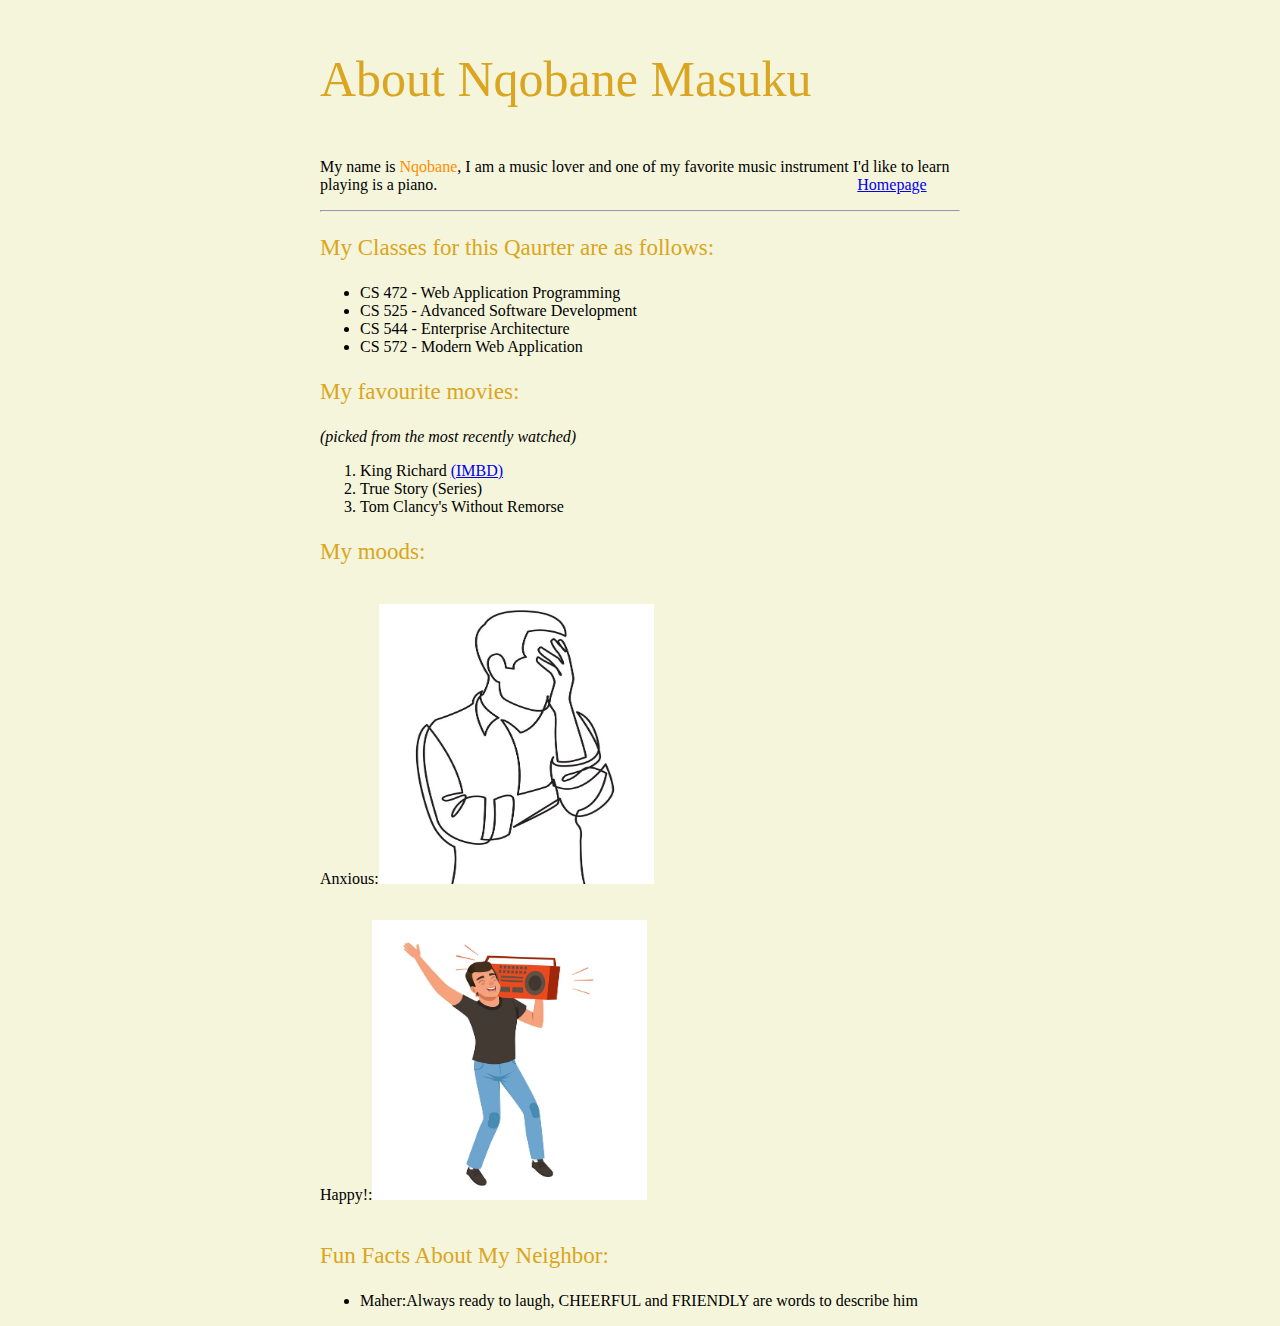
<file: aboutme.html>
<!DOCTYPE html>
<html lang="en">
    <head>
        <meta charset="utf-8" />
        <title>About Me</title>
        <link rel="stylesheet" href="styleme.css">
    </head>

    <body class="b-background b-size b-position">
        <p class="p-large main-font-color">About Nqobane Masuku</p>

        <p>My name is <span>Nqobane</span>, I am a music lover and one of my favorite music instrument I'd like to learn playing is a piano.
            <a class="align-right" href="index.html">Homepage</a></p>
        <hr>

        <div>
            <p class="main-font-style">My Classes for this Qaurter are as follows:</p>
            <ul>
                <li>CS 472 - Web Application Programming</li>
                <li>CS 525 - Advanced Software Development</li>
                <li>CS 544 - Enterprise Architecture</li>
                <li>CS 572 - Modern Web Application</li>
            </ul>
        </div>

        <div>
            <p class="main-font-style">My favourite movies:</p>
            <i>(picked from the most recently watched)</i>
            <ol>
                <li>King Richard <a href="https://www.imdb.com/title/tt9620288/">(IMBD)</a></li>
                <li>True Story (Series)</li>
                <li>Tom Clancy's Without Remorse</li>
            </ol>
        </div>

        <div>
            <p class="main-font-style">My moods:</p>
            <div class="moods">
                <p>Anxious:<img src="images/anximage.jpg" class="mood-size" alt="Worried" /></p>
            </div>
            <div class="moods">
                <p>Happy!:<img src="images/music.jpg" class="mood-size" alt="Happy" /></p>
            </div>
        </div>

        <div>
            <p class="main-font-style">Fun Facts About My Neighbor:</p>
            <ul>
                <li>Maher:Always ready to laugh, CHEERFUL and FRIENDLY are words to describe him </li>
            </ul>
        </div>
    </body>

</html>
</file>
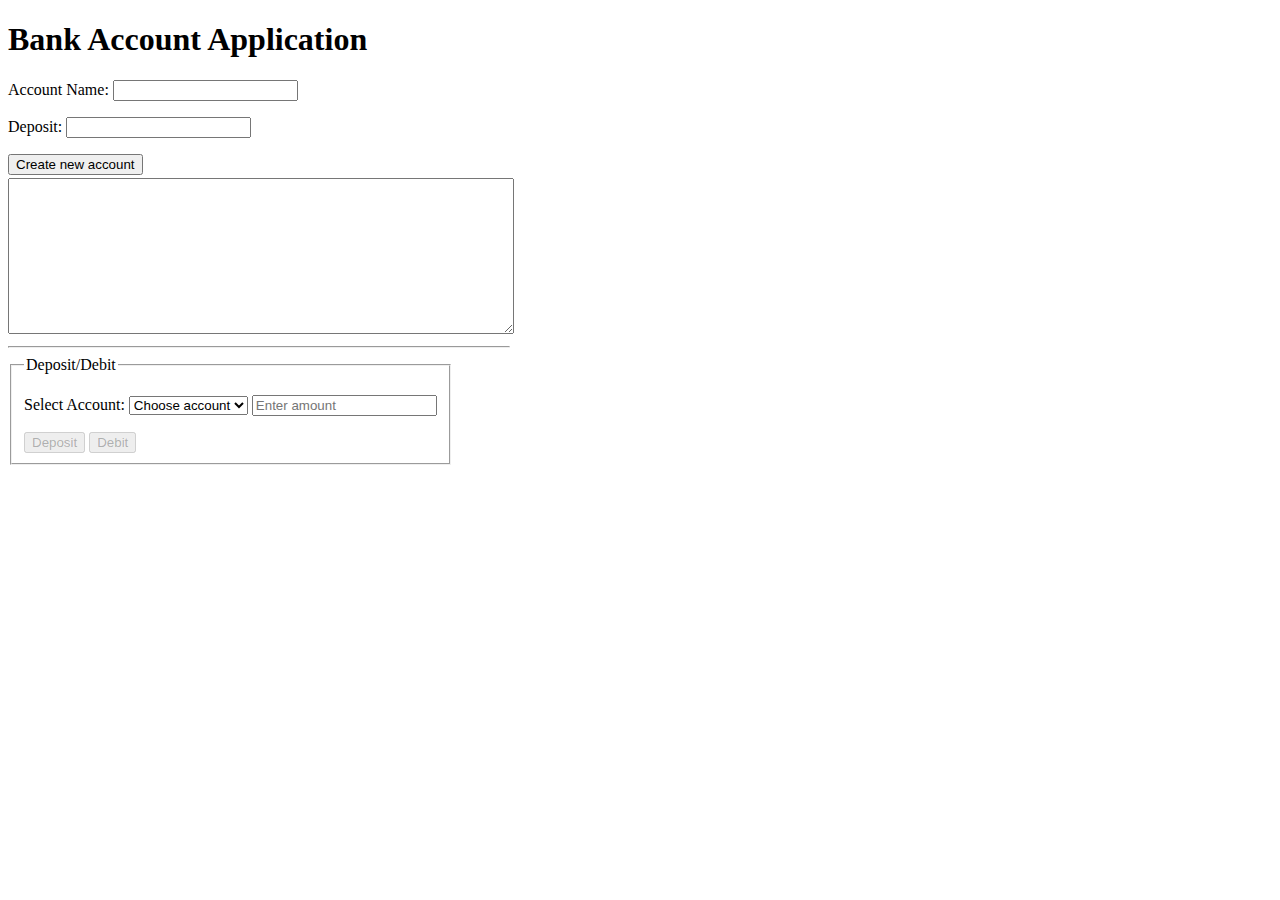
<file: accountapp.html>
<!DOCTYPE html>

<html><head>
		<title>Account App</title>
		<script src="accountapplication.js"></script>
		
	</head>

	<body onload="onpload()">
    <h1>Bank Account Application</h1>

    <p>Account Name: <input type="text" name="uname" id="uid"> </p>
    <p>Deposit: <input type="text" name="depname" id="depid"> </p>
    <button type="button" name="btn" id="btnid" onclick="addAccount()">Create new account</button><br>
    <textarea type="text" id="txta" columns="160" rows="4" style="margin-top: 3px; width: 500px; height:150px"></textarea><br>
	<hr style="width: 500px; float: left;"><br>

    <fieldset style="width: max-content; float: left;">
        <legend>Deposit/Debit</legend>
        <p>Select Account: <select name="accs" id="accounts" onclick="enable()">
            <option value="0">Choose account</option>
            </select>
            <input type="text" name="money" id="money" placeholder="Enter amount">
        </p>
        <button type="button" name="btn" id="deposit" onclick="deposit()">Deposit</button>
        <button type="button" name="btn" id="debit" onclick="debit()">Debit</button>
    </fieldset>

   


</body></html>
</file>
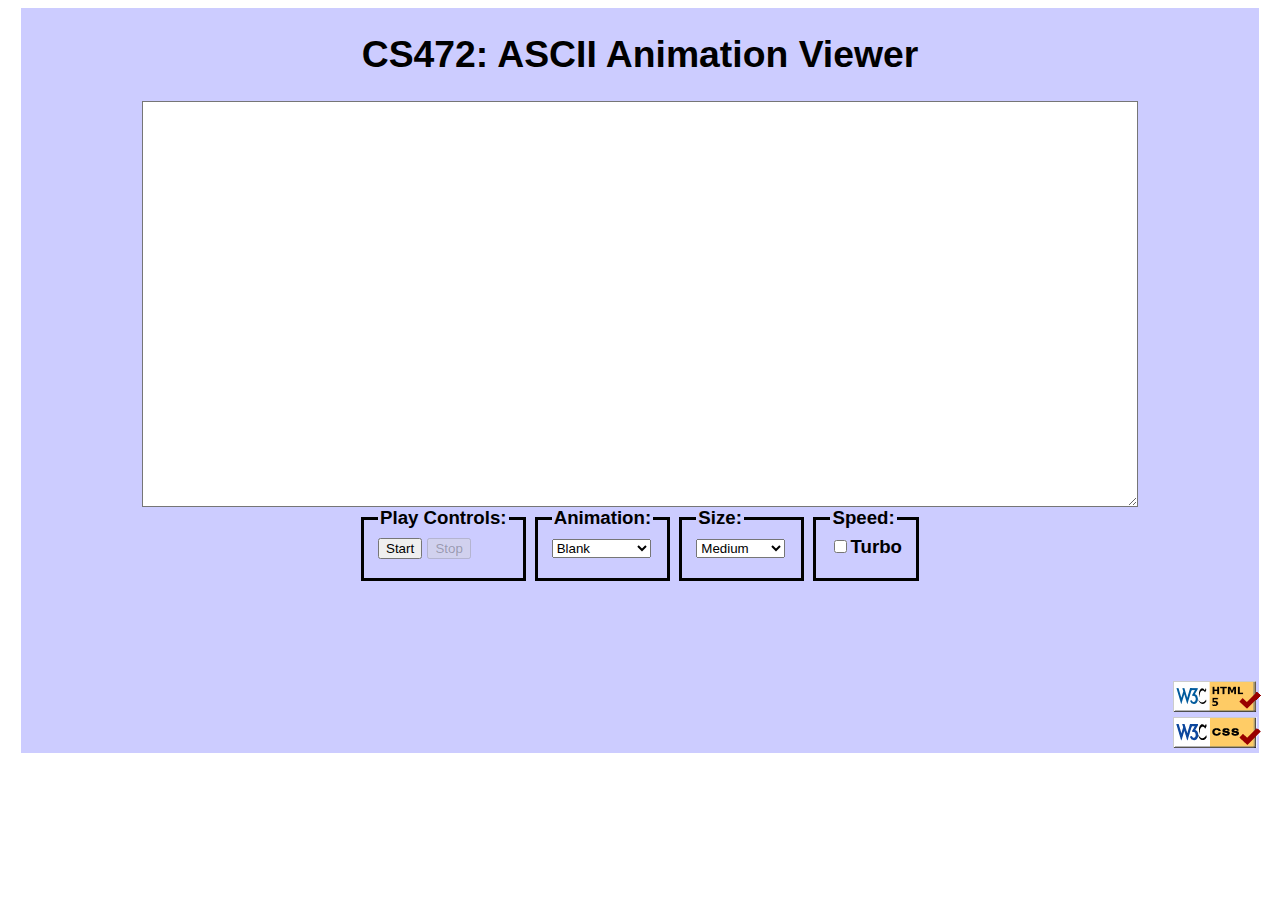
<file: ascii.html>
<!DOCTYPE html>
<html>

<head>
    <meta http-equiv="Content-Type" content="text/html; charset=UTF-8">
    <title>ASCII Animation</title>
    <link rel="stylesheet" type="text/css" href="ascii.css">
    <script src="https://ajax.googleapis.com/ajax/libs/jquery/3.2.1/jquery.min.js"></script>
    <script src="animations.js"></script>
    <script src="ascii.js"></script>
</head>

<body>
    <div class="main">
         <h1>CS472: ASCII Animation Viewer</h1>
         <textarea id="text-area" cols="80" rows="20"></textarea>

         <div id="controls">
            <fieldset>
                <legend>Play Controls:</legend>
                <button id="start">Start</button>
				<button id="stop" disabled>Stop</button>
               
            </fieldset>

            <fieldset>
                <legend>Animation:</legend>
                <select id="animation">
                    <option selected="selected" value="Blank">Blank</option>
					<option value="Exercise">Exercise</option>
					<option value="Juggler">Juggler</option>
					<option value="Bike">Bike</option>
					<option value="Dive">Dive</option>
                    <option>Custom</option>
                 
                </select>
               
            </fieldset>

            <fieldset>
                <legend>Size:</legend>
                <select id="fontsize">
                    <option value="Tiny">Tiny</option>                                              
					<option value="Small">Small</option>                        
					<option value="Medium" selected="selected">Medium</option>                                           
					<option value="Large">Large</option>                        
					<option value="Extra Large">Extra Large</option>                       
					<option value="XXL">XXL</option>                         
				</select>
               
            </fieldset>

            <fieldset>
                <legend>Speed:</legend>
                <label><input id="turbo" type="checkbox">Turbo</label>
               
            </fieldset>
         </div>

         <div id="validate">
            <a href="https://validator.w3.org/check/referer"> 
                <img src="./images/w3c-html.png" alt="html validator">
            </a><br>
            <a href="https://jigsaw.w3.org/css-validator/check/referer">
                <img src="./images/w3c-css.png" alt="css validator">
            </a><br>
        </div>
    </div>
  
</body>

</html>
</file>
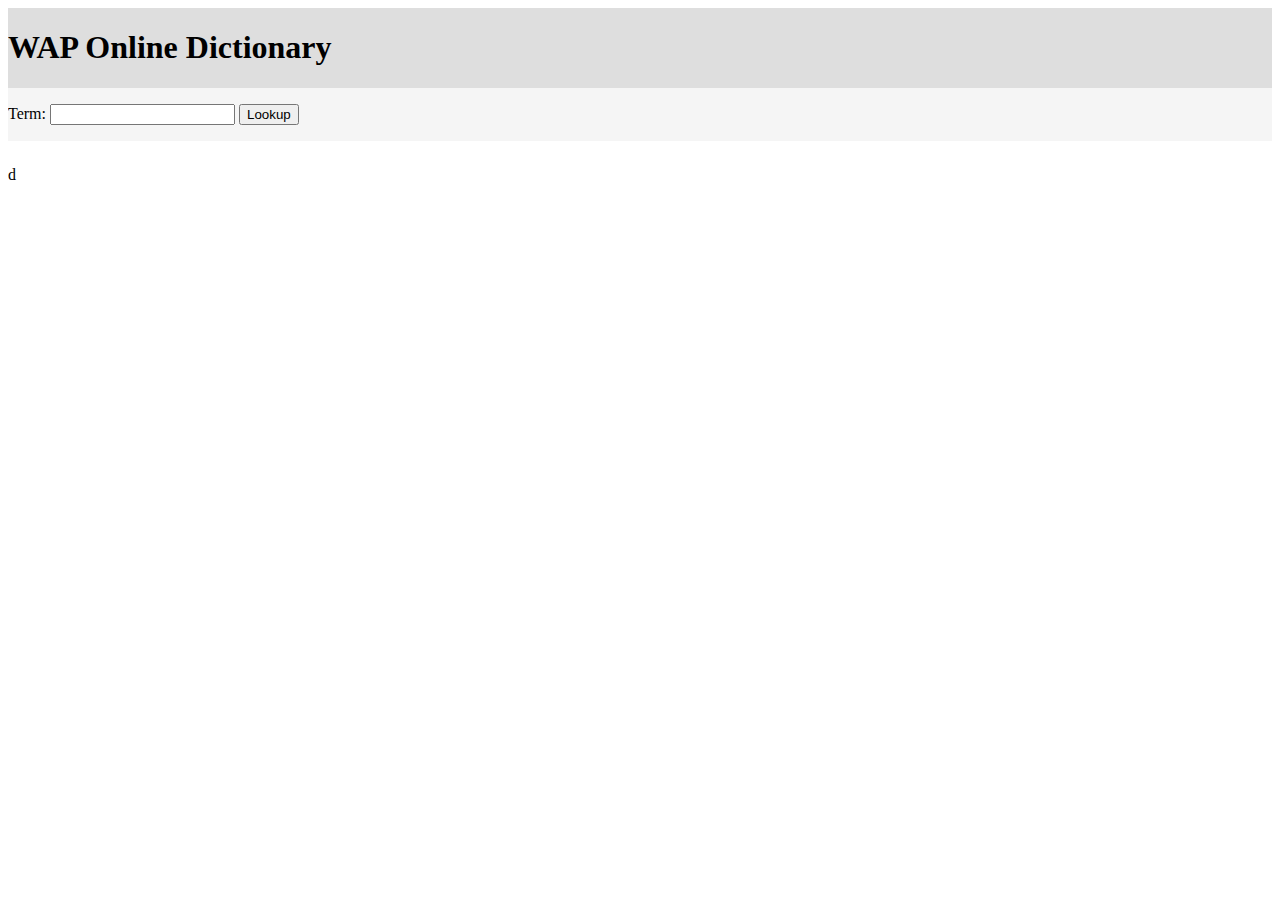
<file: dict.html>
<!DOCTYPE html>
<html lang="en">
<head>
<title>WAP Dictionary</title>
<script src="https://ajax.googleapis.com/ajax/libs/jquery/3.2.1/jquery.min.js"></script>
<link rel="stylesheet" type="text/css" href="dict.css">
<script src="dict.js"></script>
<meta name="viewport" content="width=device-width, initial-scale=1">
</head>

<body>
<div class="headingdiv">
    <h1>WAP Online Dictionary</h1>
</div>

<div class="inputdiv">
<p>Term: <input type="text" name="word" id="word"/> <input type="submit" name="button" id="btn" value="Lookup"></p>
</div>

<div class="resultsdiv">
   d
</div>

</body>
</html>
</file>
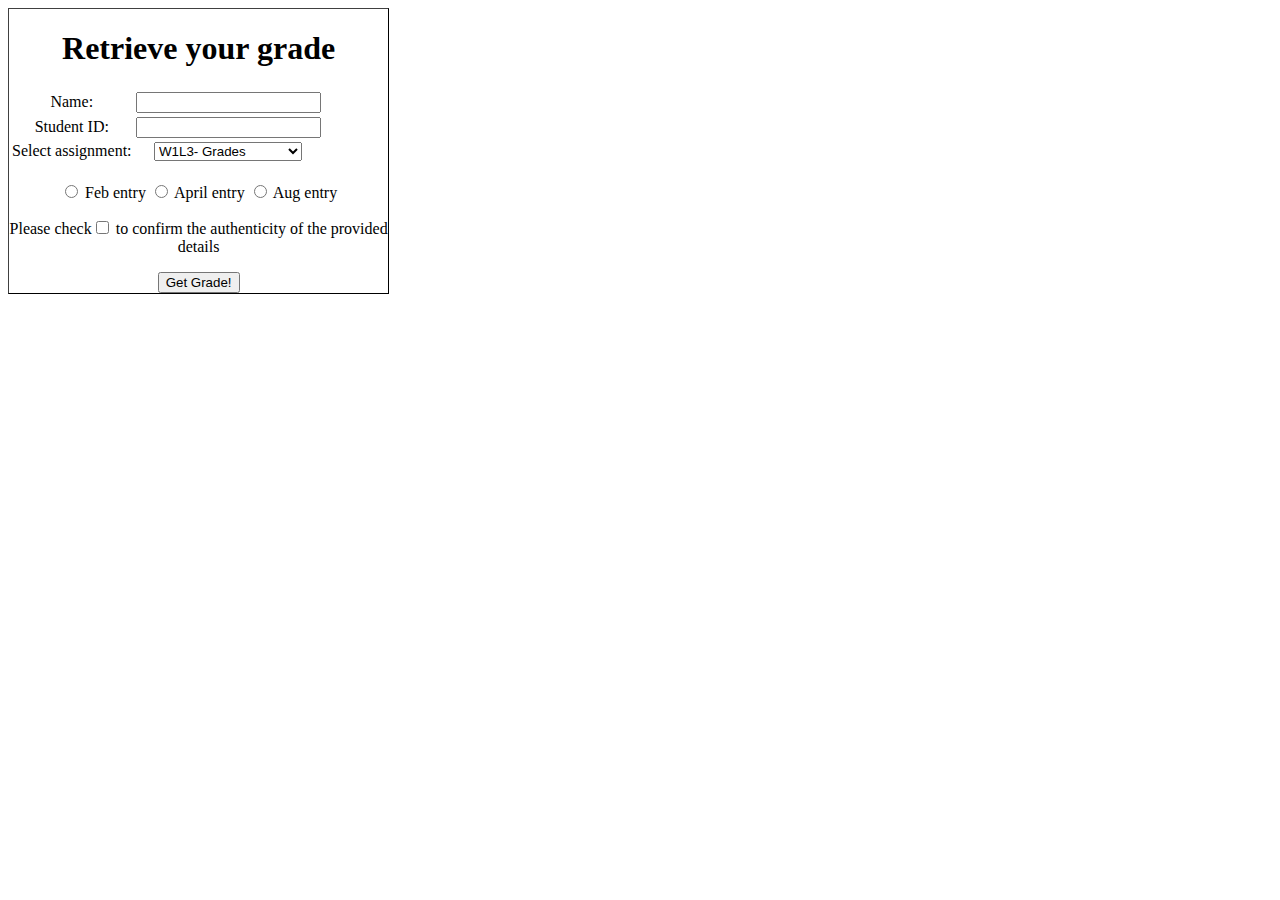
<file: grades.html>
<!DOCTYPE html>
<html>

<head>
    <title>Retrieve Grade</title>
    <style>
        .myDiv {
          border: 1px outset #404040;
          text-align: center;
          width: 30%;
          height: 22%;
        }
        </style>
</head>

<body>
    <div class="myDiv">
    <h1>Retrieve your grade</h1>
    
    <form action="http://mumstudents.org/params.php">
        <table>
            <tr><td>Name:</td><td><input name="name" /></td></tr>
            <tr><td>Student ID:</td><td><input name="id" /></td></tr>
            <tr><td>Select assignment:</td><td>
                <select name="assignmentToViewGradesFor">
                    <option>W1L3- Grades</option>
                    <option>W1L1- HomePage</option>
                    <option>W1L2- About Me</option>
                    <option>W1L3- Recipe</option>
                    <option>W1L4- Movie Review</option>
                    </optgroup>
                    </select>

            </td></tr>
            
        </table>
            <br>

            <input type="radio" name="cc" value="Feb entry" /> Feb entry
            <input type="radio" name="cc" value="April entry" /> April entry
            <input type="radio" name="cc" value="Aug entry" /> Aug entry 

            <p>Please check<input type="checkbox" name="confirmation" /> to confirm the authenticity of the provided details</p>
      
        <input type="submit" value="Get Grade!"/> 

        </form>

    </div>
</body>

</html>
</file>
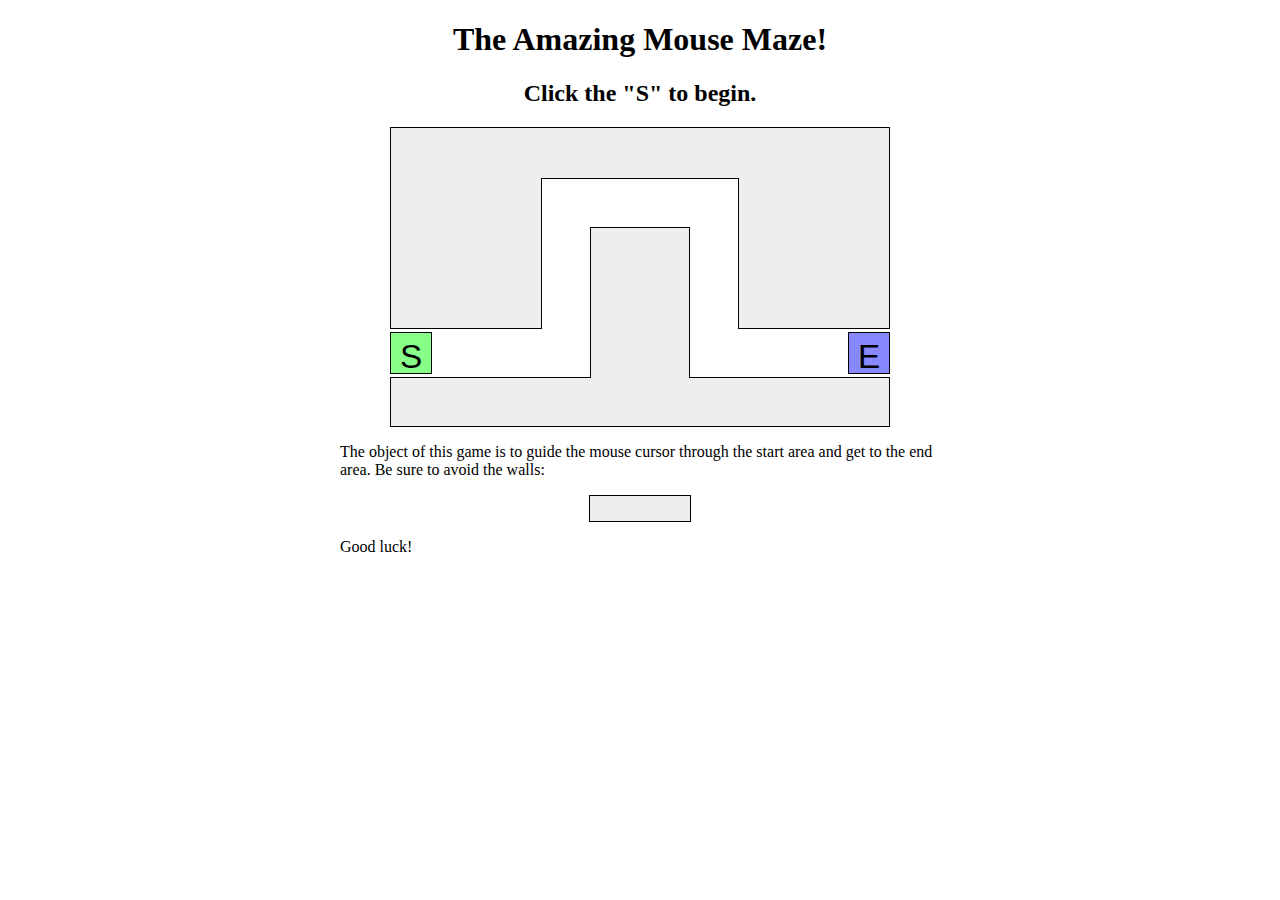
<file: maze.html>
<!DOCTYPE html>
<html><!--
	CSE 190 M Lab 7 HTML file
	You should download this file for your lab, but you should not edit its contents.
	--><head><meta http-equiv="Content-Type" content="text/html; charset=UTF-8">
		<title>Maze!</title>
		
		<!-- provided files; do not modify -->
		<script src="https://ajax.googleapis.com/ajax/libs/jquery/3.2.1/jquery.min.js"></script>
		<link href="maze.css" type="text/css" rel="stylesheet">
		<script src="jquery.min.js" type="text/javascript"></script>
		
		<!-- your code -->
		<script src="maze.js" type="text/javascript"></script>
	</head>

	<body>
		<h1>The Amazing Mouse Maze!</h1>
		<h2 id="status">Click the "S" to begin.</h2>
		
		<!-- This part of the page represents the maze -->
		<div id="maze">
			<div id="start">S</div>
			<div class="boundary" id="boundary1"></div>
			<div class="boundary"></div>
			<div class="boundary"></div>
			<div class="boundary"></div>
			<div class="boundary"></div>
			<div id="end">E</div>
		</div>
		
		<p>
			The object of this game is to guide the mouse cursor through the start area and get to the end area.  Be sure to avoid the walls:
		</p>
		
		<div class="boundary example"></div>
		
		<p>
			Good luck!
		</p>
	

</body></html>
</file>
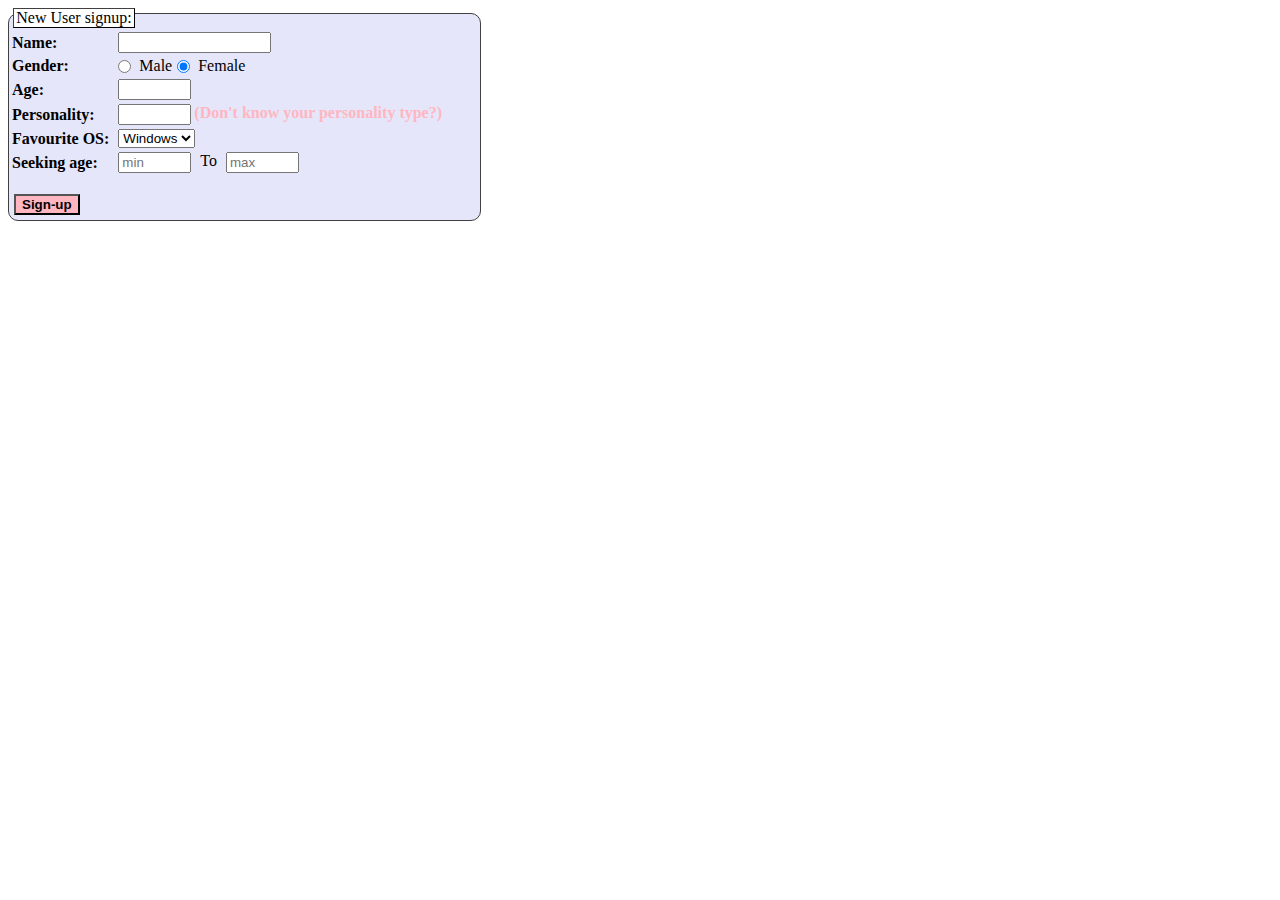
<file: signup.html>
<!DOCTYPE html>
<html>

<head>
    <title>Sign-up</title>
    <link rel="stylesheet" href="signupc.css">
</head>

<body>
    <div class="myDiv">    
    <form action="http://mumstudents.org/params.php">
        <table>
            <tr><td class="txt">Name:</td><td><input name="name" class="input1" size="16"/></td></tr>
            <tr><td class="txt">Gender:</td><td><input type="radio" name="cc" value="Male" class="input1"/> <span class="input1">Male</span>
                <input type="radio" name="cc" value="Female" checked class="input1"/> <span class="input1">Female</span></td></tr> 

            <tr><td class="txt">Age:</td><td><input name="age"  size="6" class="input1" maxlength="2"/></td></tr>    
            <tr><td class="txt">Personality:</td><td><input name="personality"  size="6" class="input1"/><span class="sp">(Don't know your personality type?)</span></td></tr>   
            <tr><td class="txt">Favourite OS:</td><td>
                <select name="os" class="input1">
                    <option>Windows</option>
                    <option>Mac OS</option>
                    <option>Linux</option>
                  
                    </select>

            </td></tr>
            <tr><td class="txt">Seeking age:</td><td><input name="ageMin" size="6" class="input1" placeholder="min" maxlength="2"/> 
                <span class="input1">&nbsp;To&nbsp;</span><input name="ageMax"  size="6" class="input1" placeholder="max" maxlength="2"/></td></tr>    
            
        </table>
            <br>

        <input type="submit" value="Sign-up" class="input1 txt" style="background-color:lightpink;"/> 

        </form>

    </div>

    <div class="fdiv">New User signup:</div>
</body>

</html>
</file>
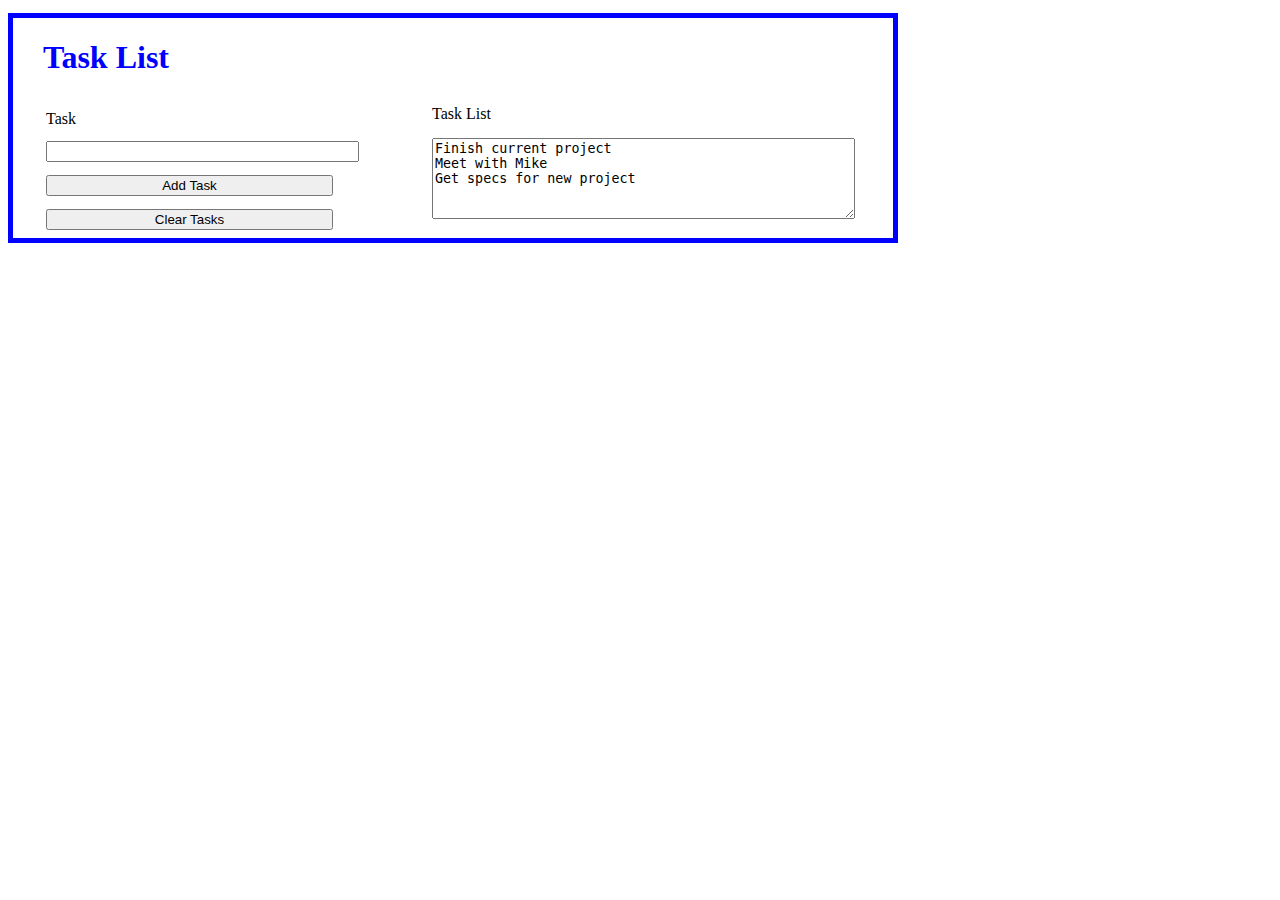
<file: tasklist.html>
<!DOCTYPE html>
<html>

<head>
    <title>Task List</title>
    <link rel="stylesheet" href="signupc.css">
</head>

<body onload="windowLoaded()">
    <div class="myDiv2">    
        <h1 class="h1">Task List</h1>

        <table>
            <tr><td class="txt1">Task</td><td >Task List</td></tr>
            <tr><td class="txt1"><input name="task" size="36" id="task"/></td>
                <td rowspan="3">
<textarea rows="5" cols="50" class="textar" id="alltext">
</textarea></td></tr>
            <tr><td class="txt1">
                <input type="submit" value="Add Task"  class="btns" 
                onclick="addText();"/> </td></tr>
            <tr><td class="txt1"><input type="submit" value="Clear Tasks"  class="btns"
                onclick="clearAll();"/> </td></tr>
            
        </table>

    </div>



<script>
    var Alltext;
    function addText() {
        Alltext +=   '\r\n'+document.getElementById("task").value;
        document.getElementById("alltext").value =   Alltext;
    }

    function windowLoaded(){
        document.getElementById("alltext").value ="Finish current project\r\nMeet with Mike\r\nGet specs for new project";
        Alltext ="Finish current project\r\nMeet with Mike\r\nGet specs for new project";
        window.localStorage.setItem("listBox",  document.getElementById("alltext").value);
        document.getElementById("alltext").value =   localStorage.listBox;
    }

    function clearAll(){
        document.getElementById("alltext").value = '';
        window.localStorage.listBox = '';
        Alltext = '';
    }

</script>

</body>

</html>
</file>
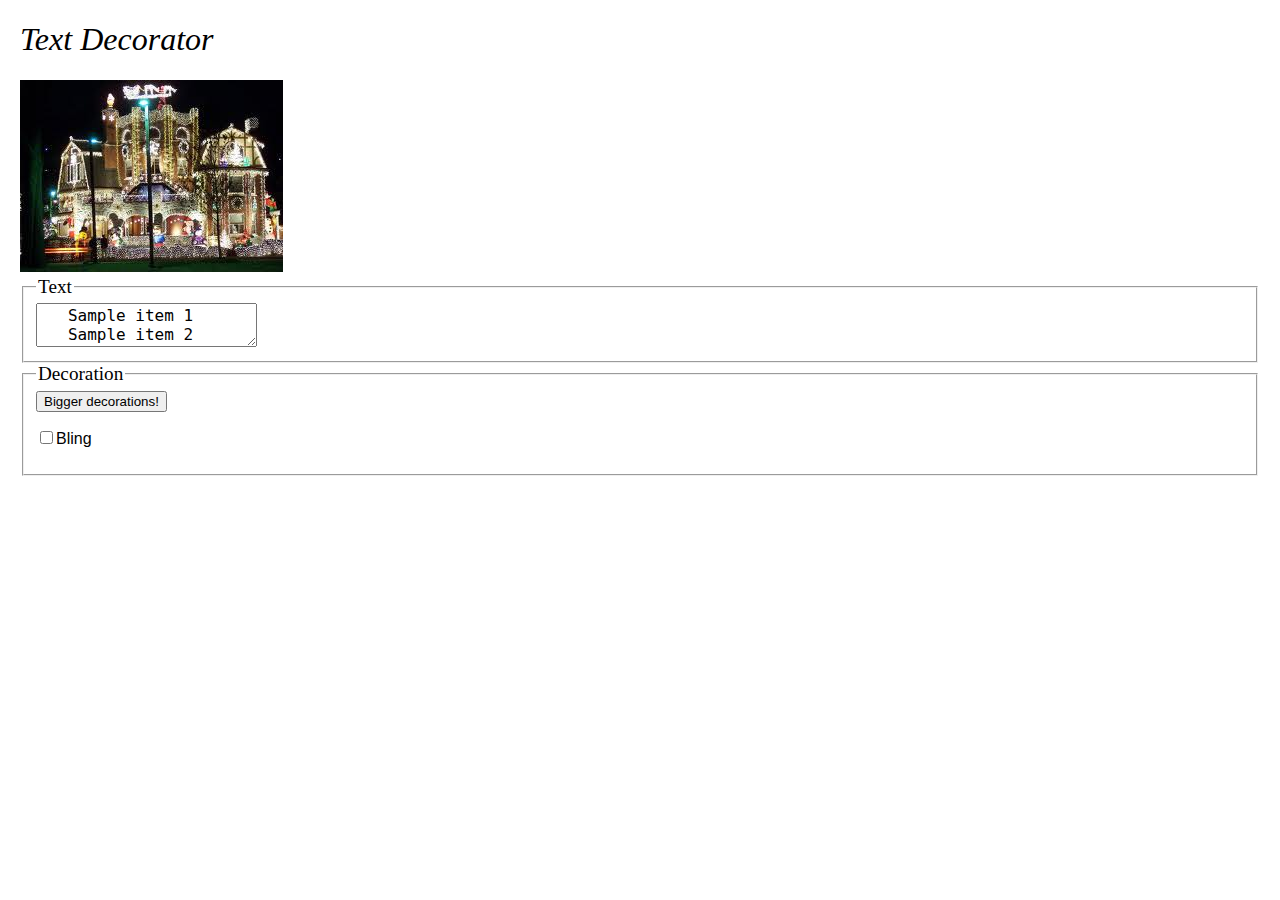
<file: textdecorator.html>
<!DOCTYPE html>
<!-- saved from url=(0067)https://mumstudents.org/cs472/2022-05-BL/Labs/6/decoratemytext.html -->
<html><head><meta http-equiv="Content-Type" content="text/html; charset=windows-1252">
		<title>Text Decorator</title>
		<link href="decoratemytext.css" type="text/css" rel="stylesheet">
		<script src="decoratemytext.js"></script>
		
	</head>

	<body>
		<h1>Text Decorator</h1>
		
		<div>
			<img src="./images/decorated.gif" alt="very decorated!">
		</div>

		<fieldset>
			<legend>Text</legend>
			<textarea id="texta" type="text" columns="30" row="6">   Sample item 1
   Sample item 2
			</textarea>
		</fieldset>

		<fieldset>
			<legend>Decoration</legend>
			<button type="button" id="btn" onclick="myFunction();">Bigger decorations!</button>
			<p><input type="checkbox" name="confirmation" id="chbox" onchange="myFunction2();"/>Bling</p>
		</fieldset>
		
	

</body></html>
</file>
<file: styleme.css>
.imagesize{
    width:175px; height:180px;
}

.b-background{
    background-color: #F5F5DC;
}

.b-size{
   width: 50%; height: 50%;
}

.mood-size{
    width:275px; height:280px;
 }
.b-position{
    align-content: center;
    margin: auto;
}

.p-large{
    font-size: 50px;
    color:#DAA520;
}

.moods{
    display:inline-block;
}

.main-font-style{
    color:#DAA520;
    font-size: 23px;
    font-family:Georgia, 'Times New Roman', Times, serif;
}

span {
   color:darkorange;
   
}

.align-right{
    padding-left: 65%;
}
</file>
<file: ascii.css>
fieldset{
    border-width: 2px;
    width: max-content;
    height: 50px;
    display: inline;
    font-weight:bold;
    border: 3px solid;
}

.main{
    background-color:  #CCCCFF;
    width: 98%;
    align-content: center;
    margin: auto;
}

#text-area{
    width: 80%;
    height: 400px;
    background-color: white;
    margin-left: auto;
    margin-right: auto;
    display: block;
    font-size: 12pt;
    font-weight: bold;
    font-family: monospace;
}

#controls{
    width: max-content;
    margin: auto;
    padding-bottom: 100px;
}

h1{
    text-align: center;
}

body{
    font-size: 14pt;
    font-family: sans-serif;
}

select{
    width:98%;
}
#validate{
   margin-left:93%;
}

.tiny {
    font-size: 7pt;
}

.small {
    font-size: 10pt;
}

.medium {
    font-size: 12pt;
}

.large {
    font-size: 16pt;
}

.xl {
    font-size: 24pt;
}

.xxl {
    font-size: 32pt;
}
</file>
<file: dict.css>
.headingdiv{
    background-color: #DEDEDE;
    overflow-x:hidden;
}

.inputdiv{
    background-color: #F5F5F5;
    overflow-x:hidden;
}

.resultsdiv{
    width: 100%;
    overflow-x:hidden;
    background-color: #f5f5f50a;
    padding-top: 25px;

}
</file>
<file: maze.css>
/*
CSE 190 M Lab 6 CSS file
You don't need to download or edit this file.
*/

h1,
h2 {
    text-align: center;
}

p {
    width: 600px;
    margin: 1em auto;
}

#maze {
    margin: auto;
    position: relative;
    height: 300px;
    width: 500px;
}

#start,
#end {
    position: absolute;
    top: 205px;
    height: 30px;
    width: 30px;
    border: 1px solid black;
    padding: 5px;

    font-family: "Helvetica", "Arial", sans-serif;
    font-size: 25pt;
    text-align: center;
}

#maze #start {
    background-color: #88ff88;
    left: 0;
}

#maze #end {
    background-color: #8888ff;
    right: 0;
}

div.boundary {
    background-color: #eeeeee;
    border: 1px solid black;
}

div.boundary.example {
    margin: auto;
    width: 100px;
    height: 25px;
}

div.youlose {
    background-color: #ff8888;
}

div.reset{
	background-color: #eeeeee;
}

/*
Hack hack hack; these are CSS "sibling selectors" for selecting
neighboring elements.  Necessary to avoid giving ids to the boundary divs
*/

#maze div.boundary {
    position: absolute;

    top: 0;
    left: 0;
    height: 200px;
    width: 150px;
    z-index: 1;
}

#maze div.boundary+div.boundary {
    border-left: none;
    border-right: none;
    z-index: 2;

    left: 151px;
    height: 50px;
    width: 198px;
}

#maze div.boundary+div.boundary+div.boundary {
    border-left: 1px black solid;
    border-right: 1px black solid;
    z-index: 1;

    left: 348px;
    height: 200px;
    width: 150px;
}

#maze div.boundary+div.boundary+div.boundary+div.boundary {
    border: 1px black solid;

    top: 250px;
    left: 0;
    height: 48px;
    width: 498px;
}

#maze div.boundary+div.boundary+div.boundary+div.boundary+div.boundary {
    border-bottom: none;

    top: 100px;
    left: 200px;
    height: 150px;
    width: 98px;
}
</file>
<file: signupc.css>
.myDiv {
    border: 1px outset #404040;
    background-color: #E6E6FA;
    text-align: center;
    width: max-content;
    height: max-content;
    border-style: solid;
    border-radius: 10px;
    position: absolute;
    padding-top:15px;
    margin-top: 5px;
    padding-bottom: 5px;
    padding-right: 35px;
  }

  .myDiv2 {
    border: 5px outset blue;
    width: max-content;
    height: max-content;
    border-style: solid;
    position: absolute;
    margin-top: 5px;
    padding-bottom: 5px;
    padding-right: 35px;
    padding-left: 30px;
  }
   .fdiv {
       background-color: white;
    margin-left:5px;
     position: absolute;
    width: 120px;
    border: 1px outset #404040;
    text-align: center;}

  .input1{
      float: left;
      margin-left:5px;
  }
  td, textarea{
      text-align: left;
  }
  .textar{
    align-content:left;
    text-align: left !important;
  }
  .txt{
      font-weight: bold;
  }

  .txt1{
    padding-right: 70px;
    padding-top: 10px;
   }
  .sp{
      color: lightpink;
      font-weight: bold;
      padding-left: 3px;
  }

  .h1{
      color:blue;
      text-align: left;
  }

  .btns{
      width: 287px;
  }
</file>
<file: decoratemytext.css>
body {
	font-family: "Arial", "Helvetica", sans-serif;
	font-size: 12pt;
	margin-left: 20px;
	margin-right: 20px;
}

#header {
	text-align: center;
	margin-bottom: 1em;
}

h1 {
	font-size: 200%;
	font-weight: normal;
	font-style: italic;
	font-family: "Impact", fantasy;
}

legend {
	font-family: "Impact", fantasy;
	font-size: 120%;
}

textarea {
	font-family: monospace;
	font-size: 12pt;
	
}
</file>
